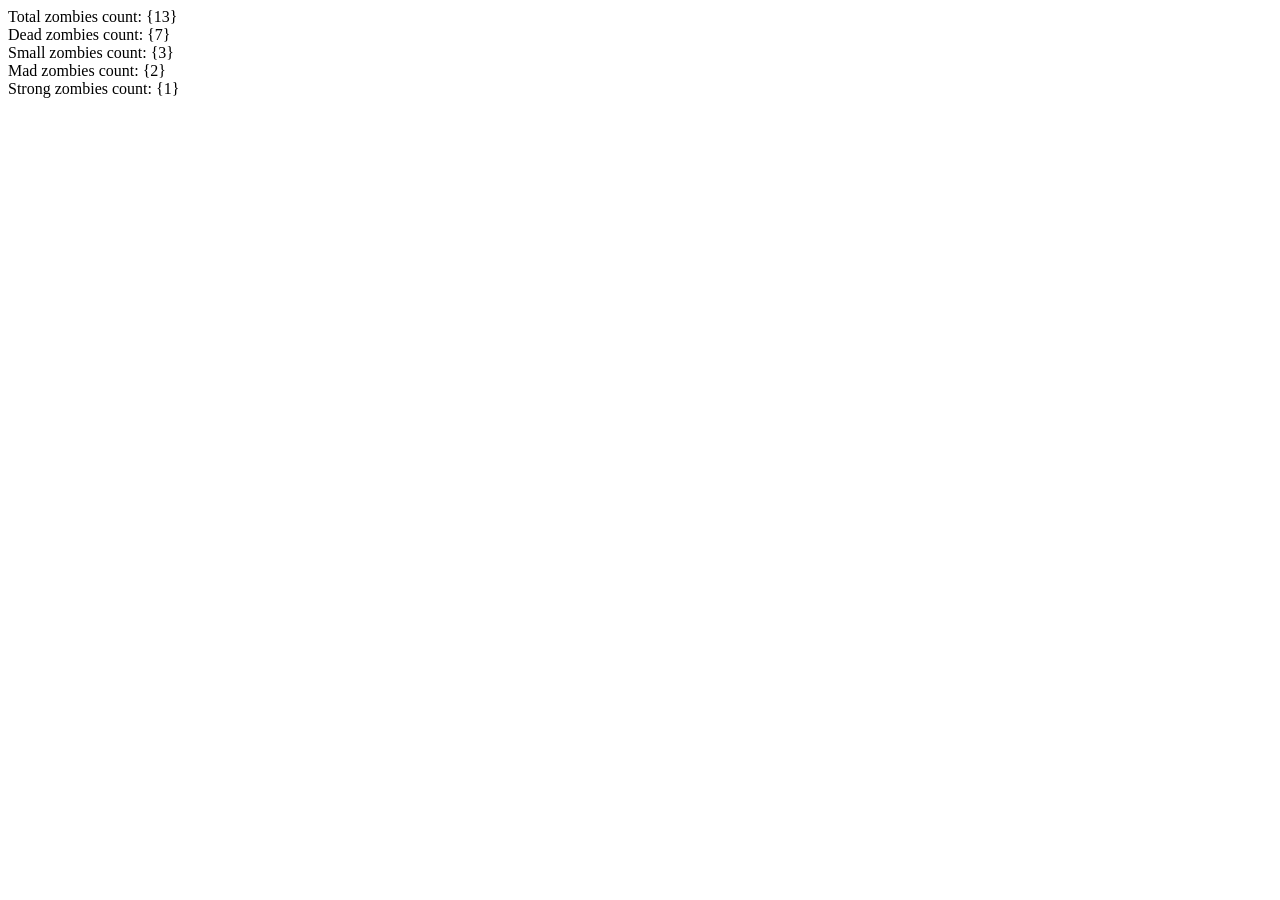
<file: index.html>
<!DOCTYPE html>
<html>
    <head>
        <meta charset="utf-8" />
        <title>Task 1</title>
    </head>
    <body>
        <div class="total-zombies">
            Total zombies count:
        </div>
        <div class="dead-zombies">
            Dead zombies count:
        </div>
        <div class="small-zombies">
            Small zombies count:
        </div>
        <div class="mad-zombies">
            Mad zombies count:
        </div>
        <div class="strong-zombies">
            Strong zombies count:
        </div>

        <script src="js/zombiesData.js"></script>
        <script src="js/app.js"></script>
    </body>
</html>
</file>
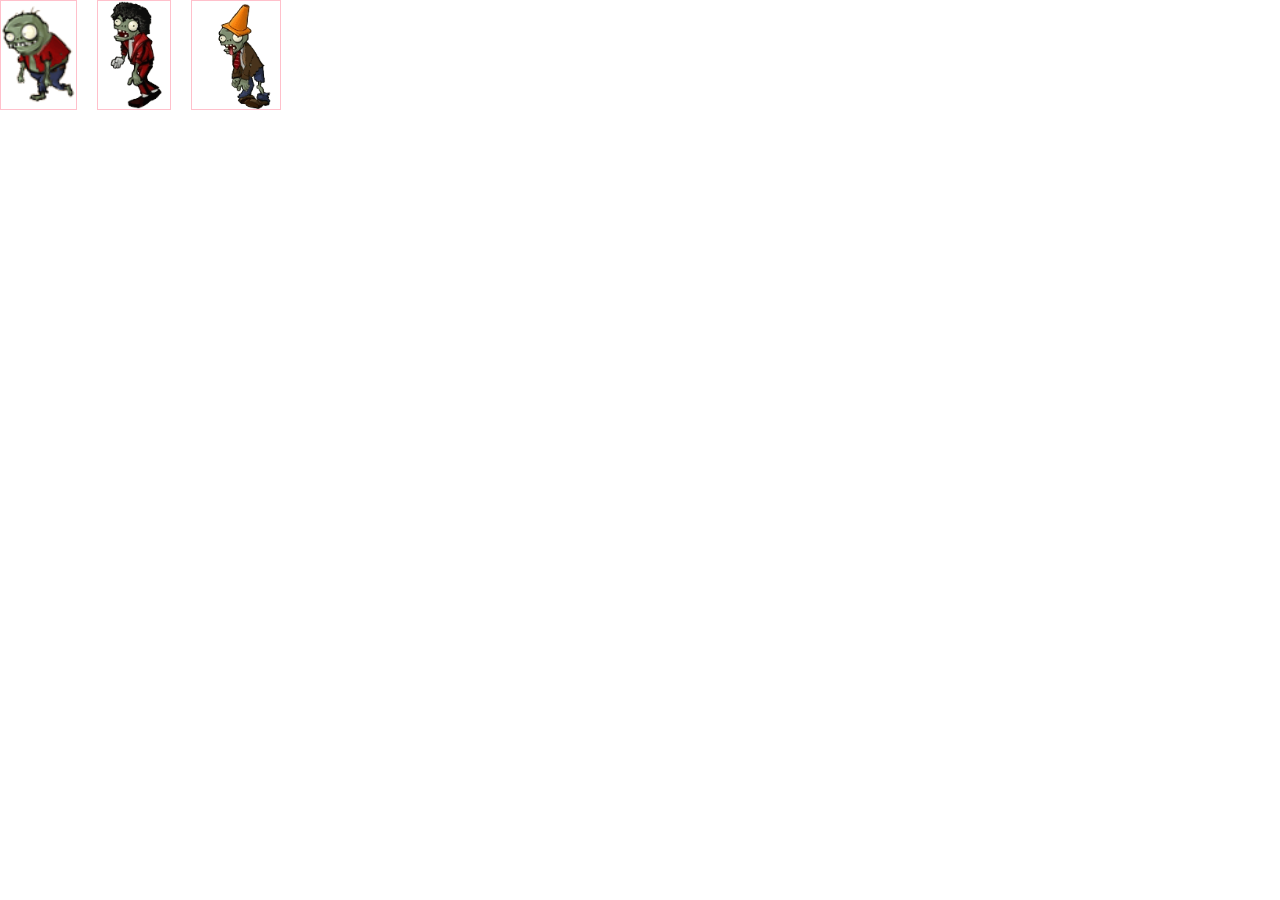
<file: task2/index.html>
<!DOCTYPE html>
<html>
    <head>
        <meta charset="utf-8" />
        <title>Task 2</title>

        <link rel="stylesheet" href="css/app.css" />

        <script src="js/constants.js"></script>
        <script src="js/zombies.js"></script>
        <script src="js/app.js"></script>
    </head>
    <body>
        <div class="zombies">
        </div>
    </body>
</html>
</file>
<file: task2/css/app.css>
*,
*:before,
*:after {
    box-sizing: border-box;
    margin: 0;
}
.zombie-item {
    height: 110px;
    border: 1px solid pink;
    margin: 0 20px 20px 0;
}
</file>
